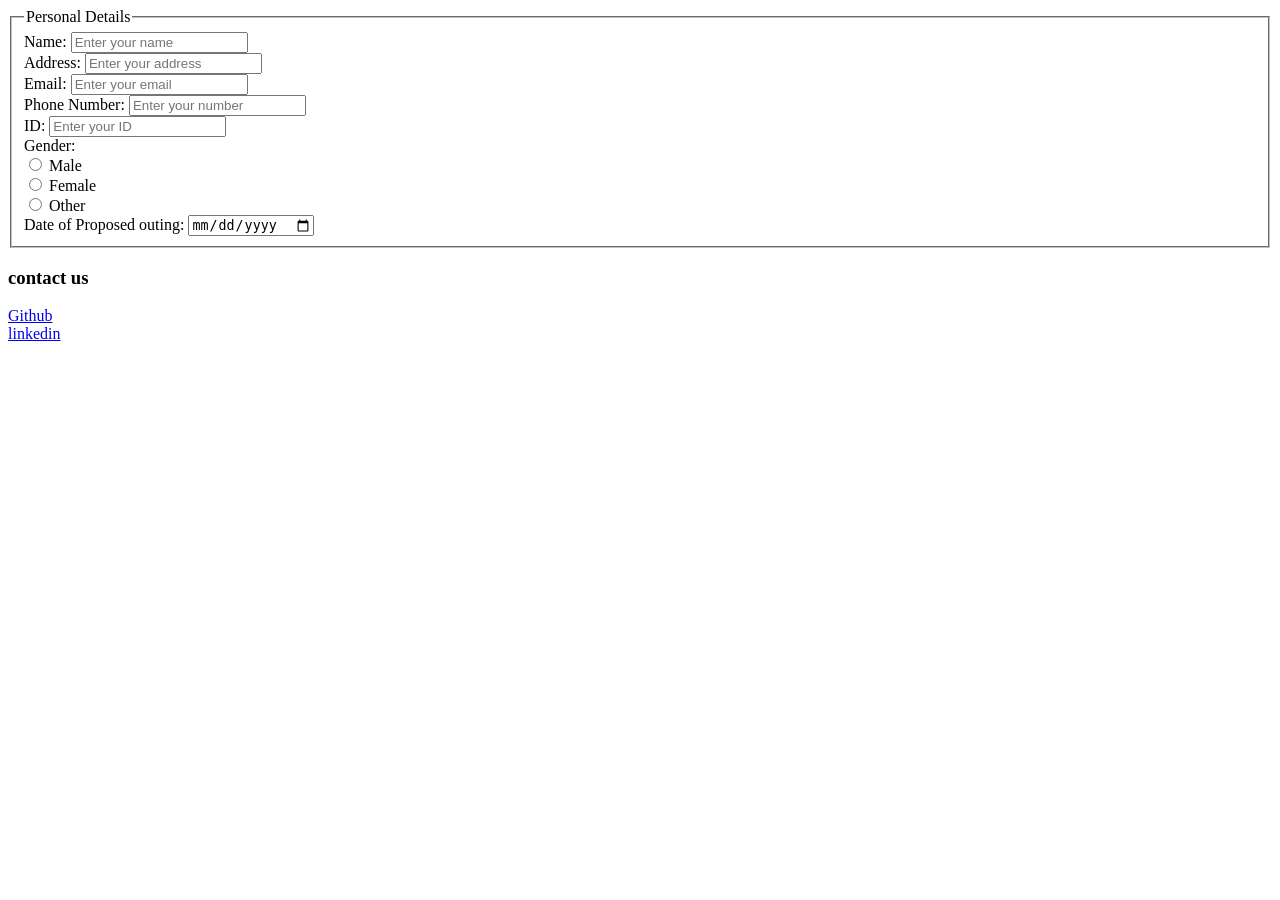
<file: Form/index.html>
<!doctype html>
<html lang="en">
  <head>
    <meta charset="UTF-8" />
    <meta name="viewport" content="width=device-width, initial-scale=1.0" />
    <title>Form-Projects</title>
  </head>
  <body>
    <main>
      <fieldset>
        <legend>Personal Details</legend>
        <form action="#">
          <label>Name: </label>
          <input type="text" placeholder="Enter your name" />
          <br />
          <label>Address: </label>
          <input type="text" placeholder="Enter your address" />
          <br />
          <label>Email: </label>
          <input type="email" placeholder="Enter your email" />
          <br />
          <label>Phone Number: </label>
          <input type="text" placeholder="Enter your number" />
          <br />
          <label>ID: </label>
          <input type="text" placeholder="Enter your ID" />
          <br />
          <label>Gender: </label>
          <br />
          <input type="radio" />
          <label>Male</label>
          <br />
          <input type="radio" />
          <label>Female</label>
          <br />
          <input type="radio" />
          <label>Other</label>
          <br />
          <label>Date of Proposed outing: </label>
          <input type="date" placeholder="YYYY MM DD" />
        </form>
      </fieldset>

      <div>
        <h3>contact us</h3>
        <span>
          <a href="https://github.com/Raphael-Ash" target="_blank">Github</a>
          <br />
          <a
            href="https://www.linkedin.com/in/raphael-ashbourne-149638434/"
            arget="_blank"
            >linkedin</a
          >
        </span>
      </div>
    </main>
  </body>
</html>
</file>
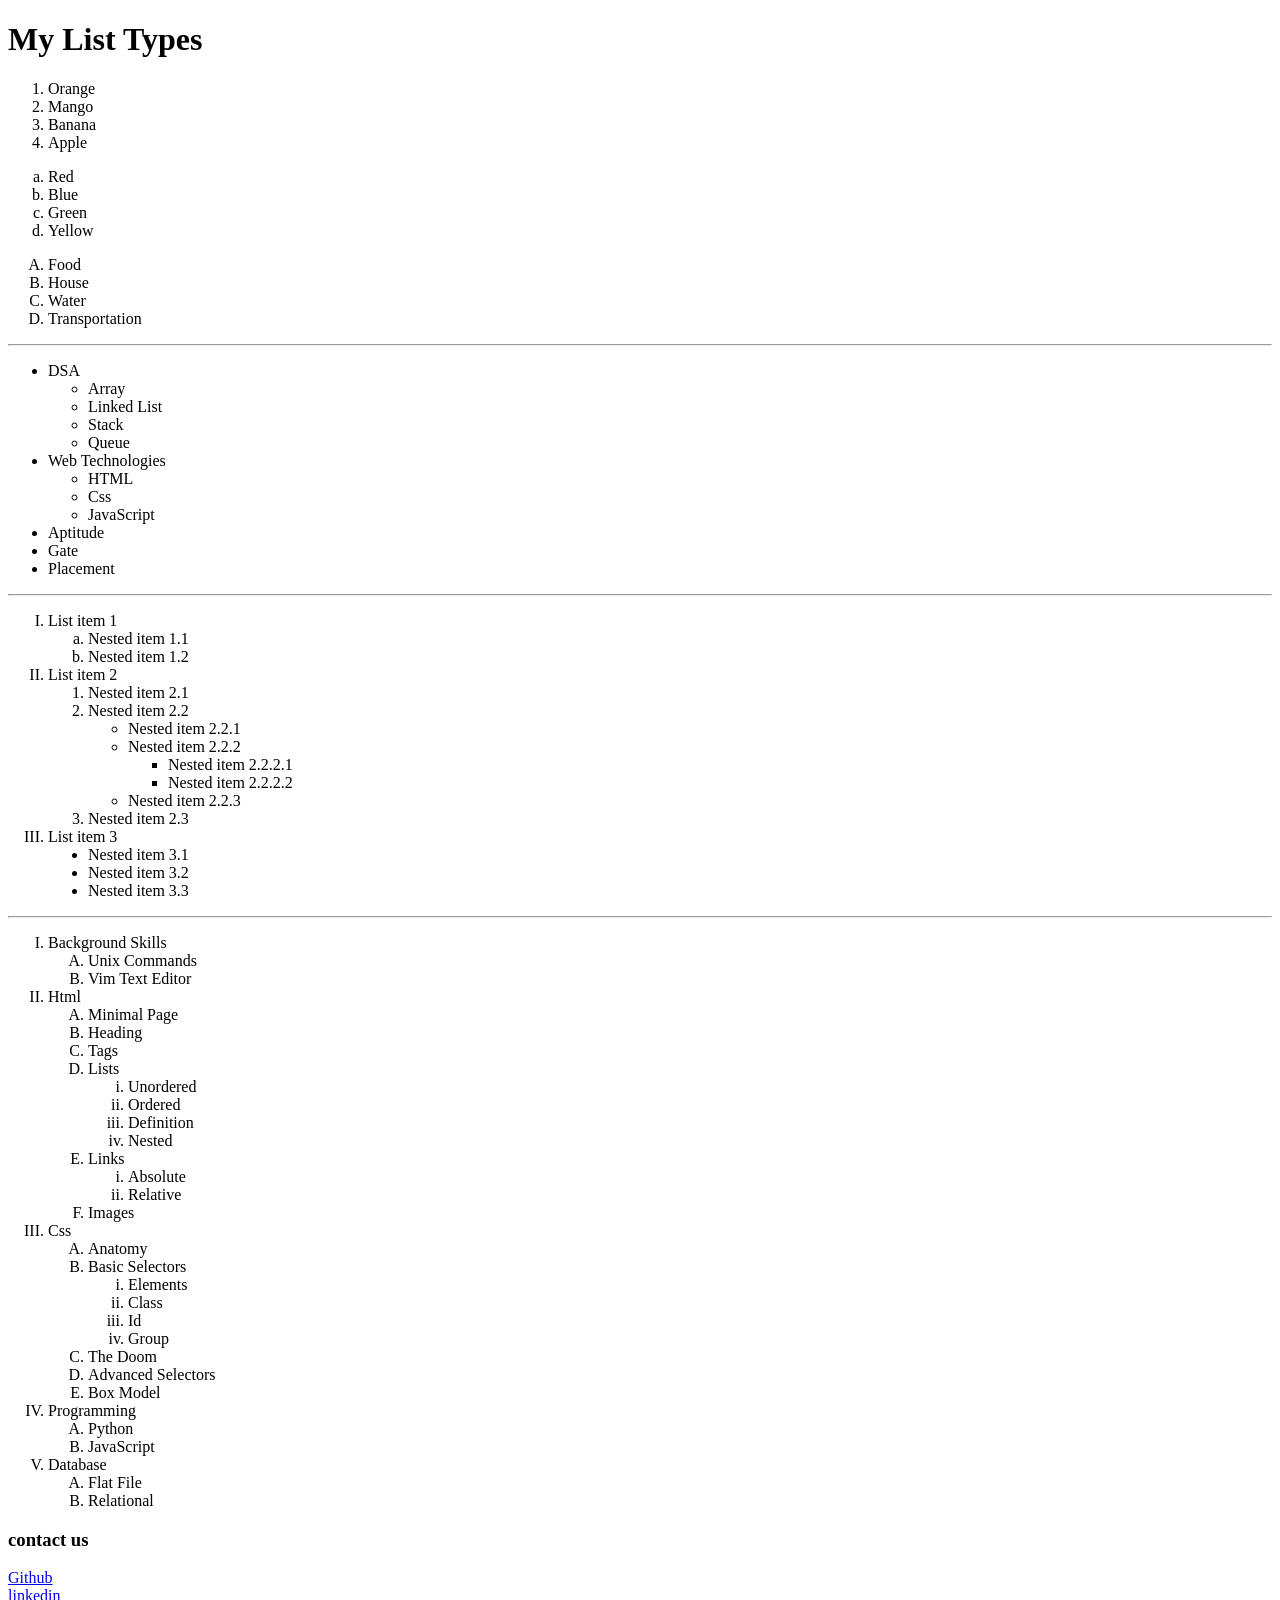
<file: List/index.html>
<!doctype html>
<html lang="en">
  <head>
    <meta charset="UTF-8" />
    <meta name="viewport" content="width=device-width, initial-scale=1.0" />
    <title>My List Projects</title>
  </head>
  <body>
    <h1>My List Types</h1>
    <ol type="1">
      <li>Orange</li>
      <li>Mango</li>
      <li>Banana</li>
      <li>Apple</li>
    </ol>

    <ol type="a">
      <li>Red</li>
      <li>Blue</li>
      <li>Green</li>
      <li>Yellow</li>
    </ol>

    <ol type="A">
      <li>Food</li>
      <li>House</li>
      <li>Water</li>
      <li>Transportation</li>
    </ol>
    <hr />

    <ul>
      <li>
        DSA
        <ul>
          <li>Array</li>
          <li>Linked List</li>
          <li>Stack</li>
          <li>Queue</li>
        </ul>
      </li>
      <li>
        Web Technologies
        <ul>
          <li>HTML</li>
          <li>Css</li>
          <li>JavaScript</li>
        </ul>
      </li>
      <li>Aptitude</li>
      <li>Gate</li>
      <li>Placement</li>
    </ul>
    <hr />
    <ol type="I">
      <li>
        List item 1
        <ol type="a">
          <li>Nested item 1.1</li>
          <li>Nested item 1.2</li>
        </ol>
      </li>
      <li>
        List item 2
        <ol type="1">
          <li>Nested item 2.1</li>
          <li>
            Nested item 2.2
            <ul type="circle">
              <li>Nested item 2.2.1</li>
              <li>
                Nested item 2.2.2
                <ul>
                  <li>Nested item 2.2.2.1</li>
                  <li>Nested item 2.2.2.2</li>
                </ul>
              </li>
              <li>Nested item 2.2.3</li>
            </ul>
          </li>
          <li>Nested item 2.3</li>
        </ol>
      </li>
      <li>
        List item 3
        <ul type="disc">
          <li>Nested item 3.1</li>
          <li>Nested item 3.2</li>
          <li>Nested item 3.3</li>
        </ul>
      </li>
    </ol>
    <hr />
    <ol type="I">
      <li>Background Skills</li>
      <ol type="A">
        <li>Unix Commands</li>
        <li>Vim Text Editor</li>
      </ol>
      <li>Html</li>
      <ol type="A">
        <li>Minimal Page</li>
        <li>Heading</li>
        <li>Tags</li>
        <li>Lists</li>
        <ol type="i">
          <li>Unordered</li>
          <li>Ordered</li>
          <li>Definition</li>
          <li>Nested</li>
        </ol>
        <li>Links</li>
        <ol type="i">
          <li>Absolute</li>
          <li>Relative</li>
        </ol>
        <li>Images</li>
      </ol>
      <li>Css</li>
      <ol type="A">
        <li>Anatomy</li>
        <li>Basic Selectors</li>
        <ol type="i">
          <li>Elements</li>
          <li>Class</li>
          <li>Id</li>
          <li>Group</li>
        </ol>
        <li>The Doom</li>
        <li>Advanced Selectors</li>
        <li>Box Model</li>
      </ol>
      <li>Programming</li>
      <ol type="A">
        <li>Python</li>
        <li>JavaScript</li>
      </ol>
      <li>Database</li>
      <ol type="A">
        <li>Flat File</li>
        <li>Relational</li>
      </ol>
    </ol>

    <div>
      <h3>contact us</h3>
      <span>
        <a href="https://github.com/Raphael-Ash" target="_blank">Github</a>
        <br />
        <a
          href="https://www.linkedin.com/in/raphael-ashbourne-149638434/"
          arget="_blank"
          >linkedin</a
        >
      </span>
    </div>
  </body>
</html>
</file>
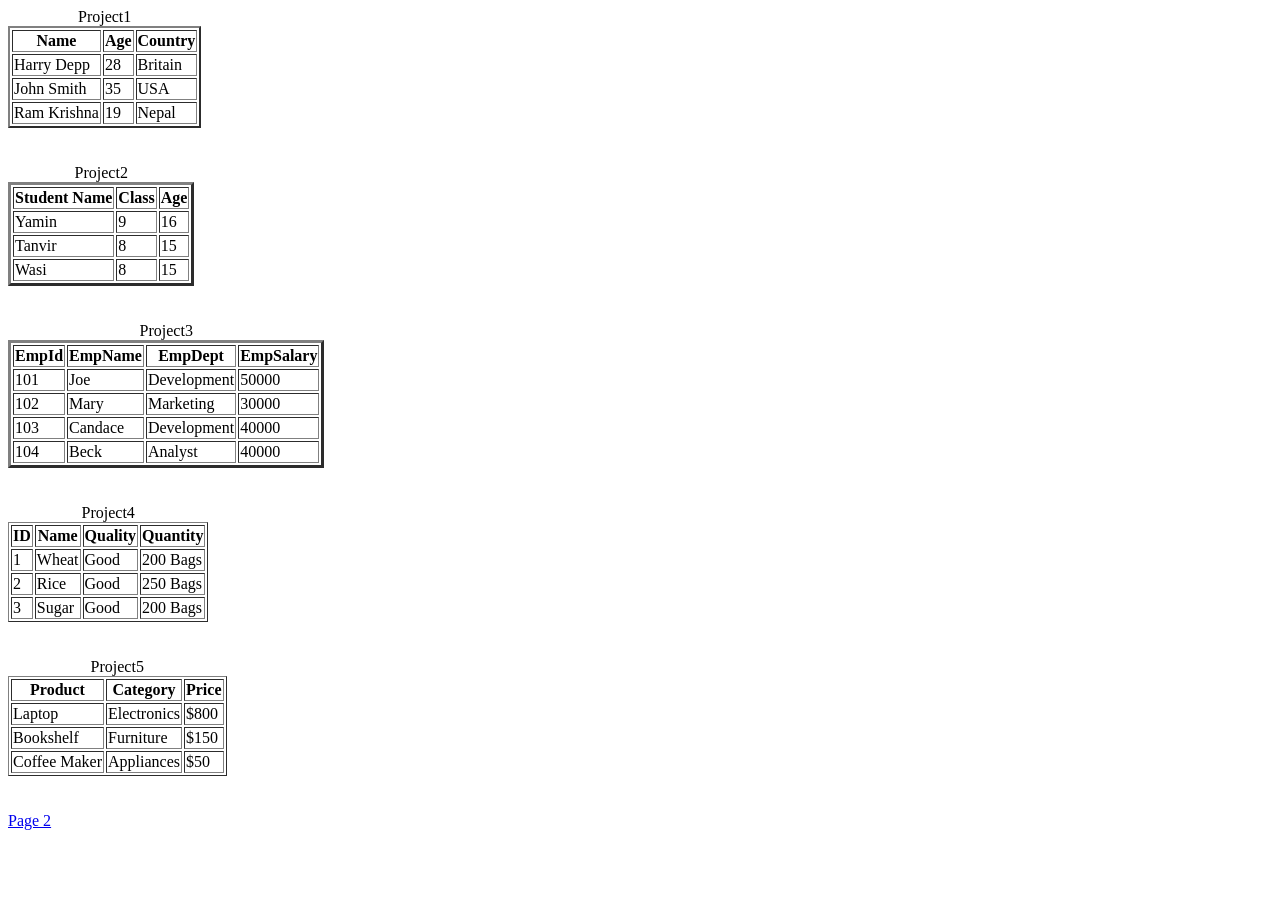
<file: Table/index.html>
<!doctype html>
<html lang="en">
  <head>
    <meta charset="UTF-8" />
    <meta name="viewport" content="width=device-width, initial-scale=1.0" />
    <title>My-personal-Projects</title>
  </head>
  <body>
    <table border="2">
      <caption>
        Project1
      </caption>
      <tr>
        <th>Name</th>
        <th>Age</th>
        <th>Country</th>
      </tr>

      <tr>
        <td>Harry Depp</td>
        <td>28</td>
        <td>Britain</td>
      </tr>

      <tr>
        <td>John Smith</td>
        <td>35</td>
        <td>USA</td>
      </tr>

      <tr>
        <td>Ram Krishna</td>
        <td>19</td>
        <td>Nepal</td>
      </tr>
    </table>
    <br />
    <br />
    <table border="3">
      <caption>
        Project2
      </caption>
      <tr>
        <th>Student Name</th>
        <th>Class</th>
        <th>Age</th>
      </tr>

      <tr>
        <td>Yamin</td>
        <td>9</td>
        <td>16</td>
      </tr>

      <tr>
        <td>Tanvir</td>
        <td>8</td>
        <td>15</td>
      </tr>

      <tr>
        <td>Wasi</td>
        <td>8</td>
        <td>15</td>
      </tr>
    </table>
    <br />
    <br />
    <table border="3">
      <caption>
        Project3
      </caption>
      <tr>
        <th>EmpId</th>
        <th>EmpName</th>
        <th>EmpDept</th>
        <th>EmpSalary</th>
      </tr>

      <tr>
        <td>101</td>
        <td>Joe</td>
        <td>Development</td>
        <td>50000</td>
      </tr>

      <tr>
        <td>102</td>
        <td>Mary</td>
        <td>Marketing</td>
        <td>30000</td>
      </tr>

      <tr>
        <td>103</td>
        <td>Candace</td>
        <td>Development</td>
        <td>40000</td>
      </tr>

      <tr>
        <td>104</td>
        <td>Beck</td>
        <td>Analyst</td>
        <td>40000</td>
      </tr>
    </table>
    <br />
    <br />
    <table border="1">
      <caption>
        Project4
      </caption>
      <tr>
        <th>ID</th>
        <th>Name</th>
        <th>Quality</th>
        <th>Quantity</th>
      </tr>

      <tr>
        <td>1</td>
        <td>Wheat</td>
        <td>Good</td>
        <td>200 Bags</td>
      </tr>

      <tr>
        <td>2</td>
        <td>Rice</td>
        <td>Good</td>
        <td>250 Bags</td>
      </tr>

      <tr>
        <td>3</td>
        <td>Sugar</td>
        <td>Good</td>
        <td>200 Bags</td>
      </tr>
    </table>

    <br />
    <br />
    <table border="1">
      <caption>
        Project5
      </caption>
      <tr>
        <th>Product</th>
        <th>Category</th>
        <th>Price</th>
      </tr>

      <tr>
        <td>Laptop</td>
        <td>Electronics</td>
        <td>$800</td>
      </tr>

      <tr>
        <td>Bookshelf</td>
        <td>Furniture</td>
        <td>$150</td>
      </tr>

      <tr>
        <td>Coffee Maker</td>
        <td>Appliances</td>
        <td>$50</td>
      </tr>
    </table>
    <br />
    <br />
    <a href="page2.html">Page 2</a>
  </body>
</html>
</file>
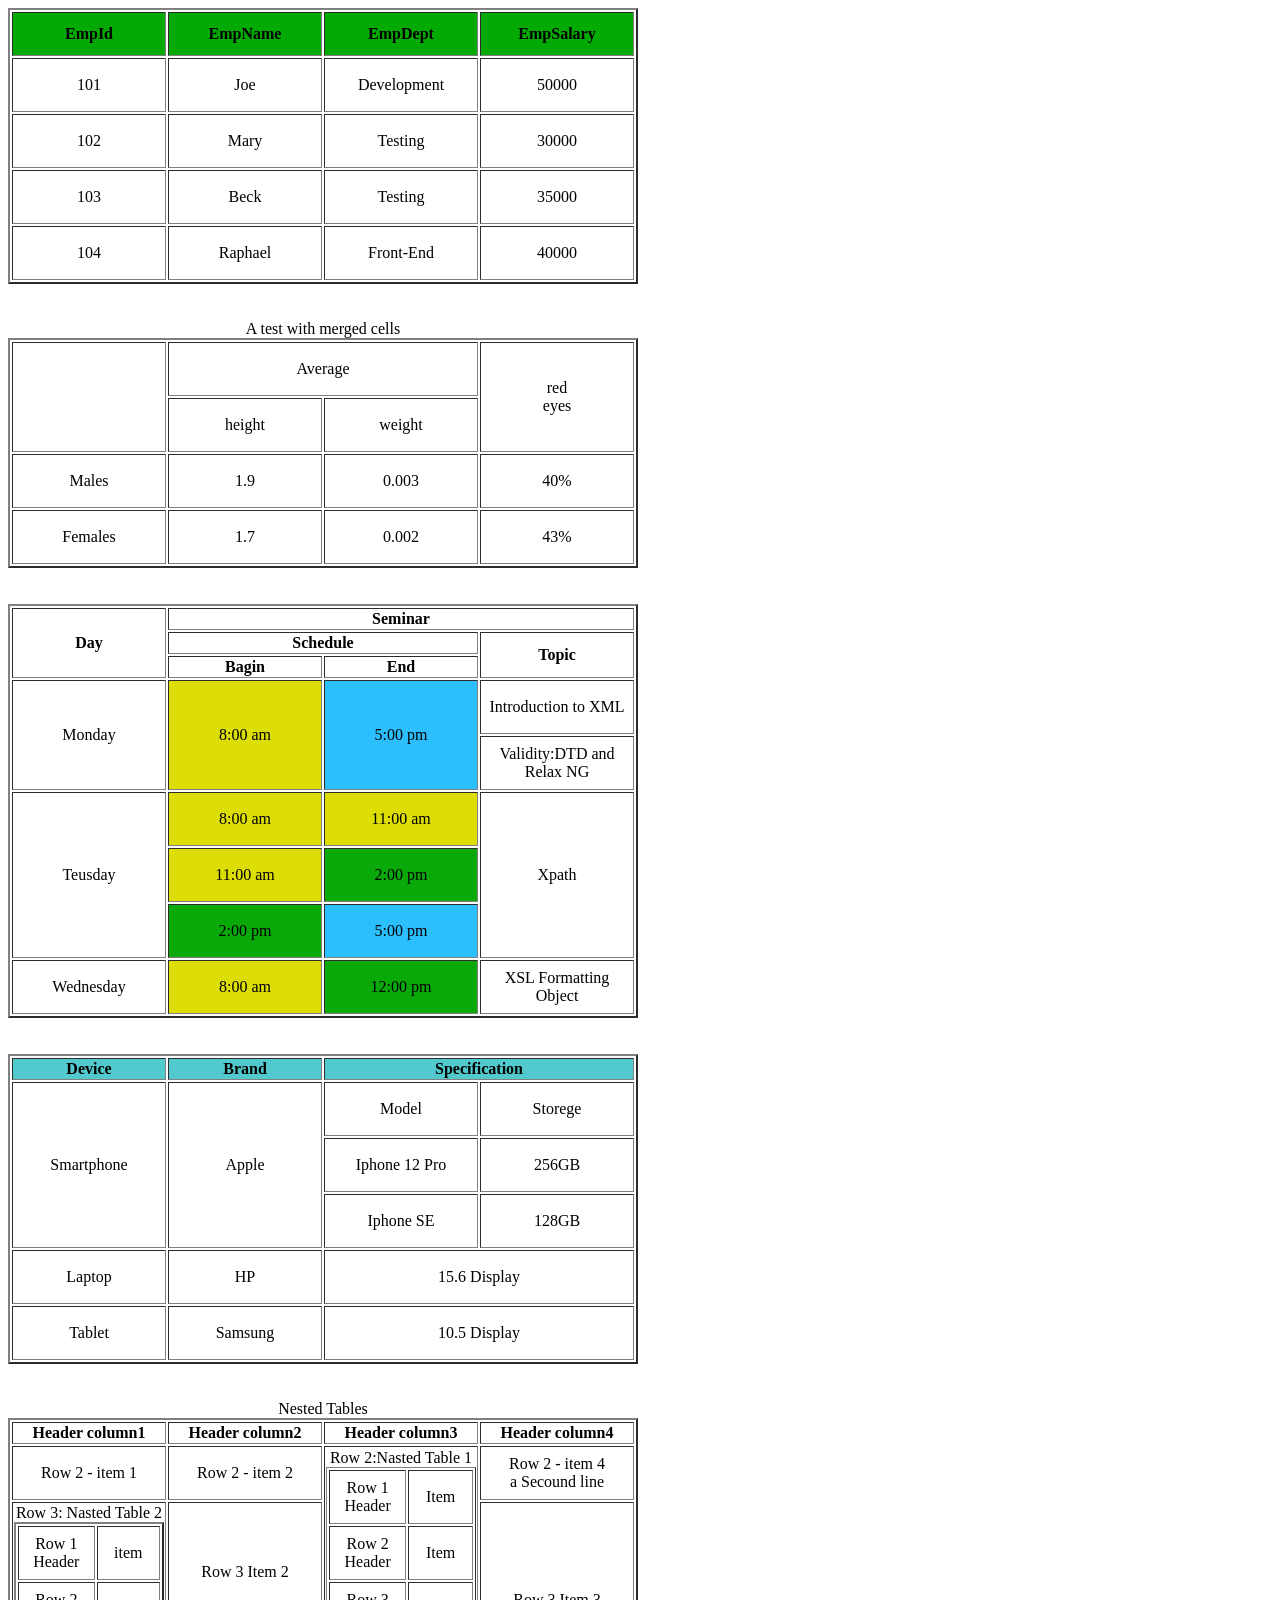
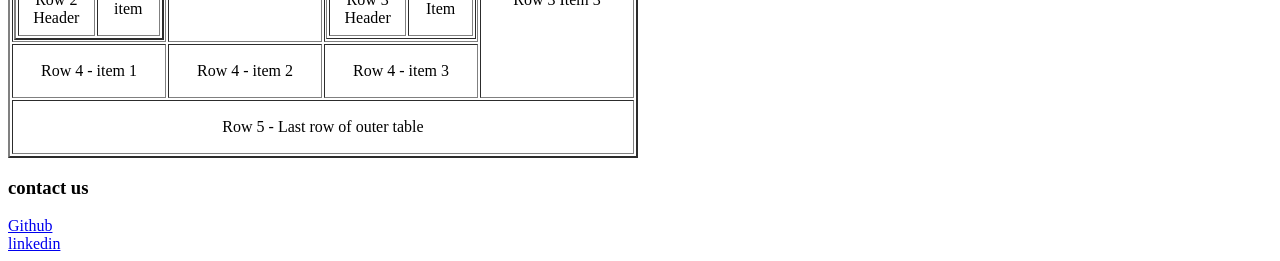
<file: Table/page2.html>
<!doctype html>
<html lang="en">
  <head>
    <meta charset="UTF-8" />
    <meta name="viewport" content="width=device-width, initial-scale=1.0" />
    <title>Page 2</title>
    <link rel="stylesheet" href="style.css" />
  </head>
  <body>
    <table border="2" class="t1">
      <tr>
        <th>EmpId</th>
        <th>EmpName</th>
        <th>EmpDept</th>
        <th>EmpSalary</th>
      </tr>

      <tr>
        <td>101</td>
        <td>Joe</td>
        <td>Development</td>
        <td>50000</td>
      </tr>

      <tr>
        <td>102</td>
        <td>Mary</td>
        <td>Testing</td>
        <td>30000</td>
      </tr>

      <tr>
        <td>103</td>
        <td>Beck</td>
        <td>Testing</td>
        <td>35000</td>
      </tr>

      <tr>
        <td>104</td>
        <td>Raphael</td>
        <td>Front-End</td>
        <td>40000</td>
      </tr>
    </table>
    <br />
    <br />
    <table border="2" class="t2">
      <caption>
        A test with merged cells
      </caption>
      <tr>
        <td rowspan="2" class="emty-td"></td>
        <td colspan="2">Average</td>
        <td rowspan="2">red<br />eyes</td>
      </tr>

      <tr>
        <td>height</td>
        <td>weight</td>
      </tr>

      <tr>
        <td>Males</td>
        <td>1.9</td>
        <td>0.003</td>
        <td>40%</td>
      </tr>

      <tr>
        <td>Females</td>
        <td>1.7</td>
        <td>0.002</td>
        <td>43%</td>
      </tr>
    </table>
    <br />
    <br />
    <table border="2" class="t3">
      <tr>
        <th rowspan="3">Day</th>
        <th colspan="3">Seminar</th>
      </tr>

      <tr>
        <th colspan="2">Schedule</th>
        <th rowspan="2">Topic</th>
      </tr>

      <tr>
        <th>Bagin</th>
        <th>End</th>
      </tr>

      <tr>
        <td rowspan="2">Monday</td>
        <td class="morning-time" rowspan="2">8:00 am</td>
        <td class="evening-time" rowspan="2">5:00 pm</td>
        <td>Introduction to XML</td>
      </tr>

      <tr>
        <td>Validity:DTD and Relax NG</td>
      </tr>

      <tr>
        <td rowspan="3">Teusday</td>
        <td class="morning-time">8:00 am</td>
        <td class="morning-time">11:00 am</td>
        <td rowspan="3">Xpath</td>
      </tr>

      <tr>
        <td class="morning-time">11:00 am</td>
        <td class="lunch-time">2:00 pm</td>
      </tr>

      <tr>
        <td class="lunch-time">2:00 pm</td>
        <td class="evening-time">5:00 pm</td>
      </tr>

      <tr>
        <td>Wednesday</td>
        <td class="morning-time">8:00 am</td>
        <td class="lunch-time">12:00 pm</td>
        <td>XSL Formatting Object</td>
      </tr>
    </table>
    <br />
    <br />
    <table border="2" class="t4">
      <tr>
        <th class="info">Device</th>
        <th class="info">Brand</th>
        <th class="info" colspan="3">Specification</th>
      </tr>

      <tr>
        <td rowspan="3">Smartphone</td>
        <td rowspan="3">Apple</td>
        <td>Model</td>
        <td>Storege</td>
      </tr>

      <tr>
        <td>Iphone 12 Pro</td>
        <td>256GB</td>
      </tr>

      <tr>
        <td>Iphone SE</td>
        <td>128GB</td>
      </tr>

      <tr>
        <td>Laptop</td>
        <td>HP</td>
        <td colspan="2">15.6 Display</td>
      </tr>

      <tr>
        <td>Tablet</td>
        <td>Samsung</td>
        <td colspan="2">10.5 Display</td>
      </tr>
    </table>
    <br />
    <br />

    <table border="2" class="t5">
      <caption>
        Nested Tables
      </caption>
      <tr>
        <th>Header column1</th>
        <th>Header column2</th>
        <th>Header column3</th>
        <th>Header column4</th>
      </tr>

      <tr>
        <td>Row 2 - item 1</td>
        <td>Row 2 - item 2</td>
        <td rowspan="2">
          Row 2:Nasted Table 1 <br />
          <table border="1">
            <tr>
              <td>Row 1 Header</td>
              <td>Item</td>
            </tr>

            <tr>
              <td>Row 2 Header</td>
              <td>Item</td>
            </tr>

            <tr>
              <td>Row 3 Header</td>
              <td>Item</td>
            </tr>
          </table>
        </td>
        <td>
          Row 2 - item 4 <br />
          a Secound line
        </td>
      </tr>

      <tr>
        <td>
          Row 3: Nasted Table 2 <br />
          <table border="2">
            <tr>
              <td>Row 1 Header</td>
              <td>item</td>
            </tr>

            <tr>
              <td>Row 2 Header</td>
              <td>item</td>
            </tr>
          </table>
        </td>
        <td>Row 3 Item 2</td>
        <td rowspan="2">Row 3 Item 3</td>
      </tr>

      <tr>
        <td>Row 4 - item 1</td>
        <td>Row 4 - item 2</td>
        <td>Row 4 - item 3</td>
      </tr>

      <tr>
        <td colspan="4">Row 5 - Last row of outer table</td>
      </tr>
    </table>

    <div>
      <h3>contact us</h3>
      <span>
        <a href="https://github.com/Raphael-Ash" target="_blank">Github</a>
        <br />
        <a
          href="https://www.linkedin.com/in/raphael-ashbourne-149638434/"
          arget="_blank"
          >linkedin</a
        >
      </span>
    </div>
  </body>
</html>
</file>
<file: Table/style.css>
.t1 th {
  background: rgb(3, 170, 3);
  height: 40px;
}

.t3 td,
.t4 td,
.t2 td,
.t1 td,
.t5 td {
  width: 150px;
  text-align: center;
  height: 50px;
}

.morning-time {
  background-color: rgb(222, 222, 7);
}

.evening-time {
  background-color: rgb(44, 191, 254);
}

.lunch-time {
  background-color: rgb(10, 169, 10);
}

.info {
  background-color: rgb(82, 201, 205);
}
</file>
